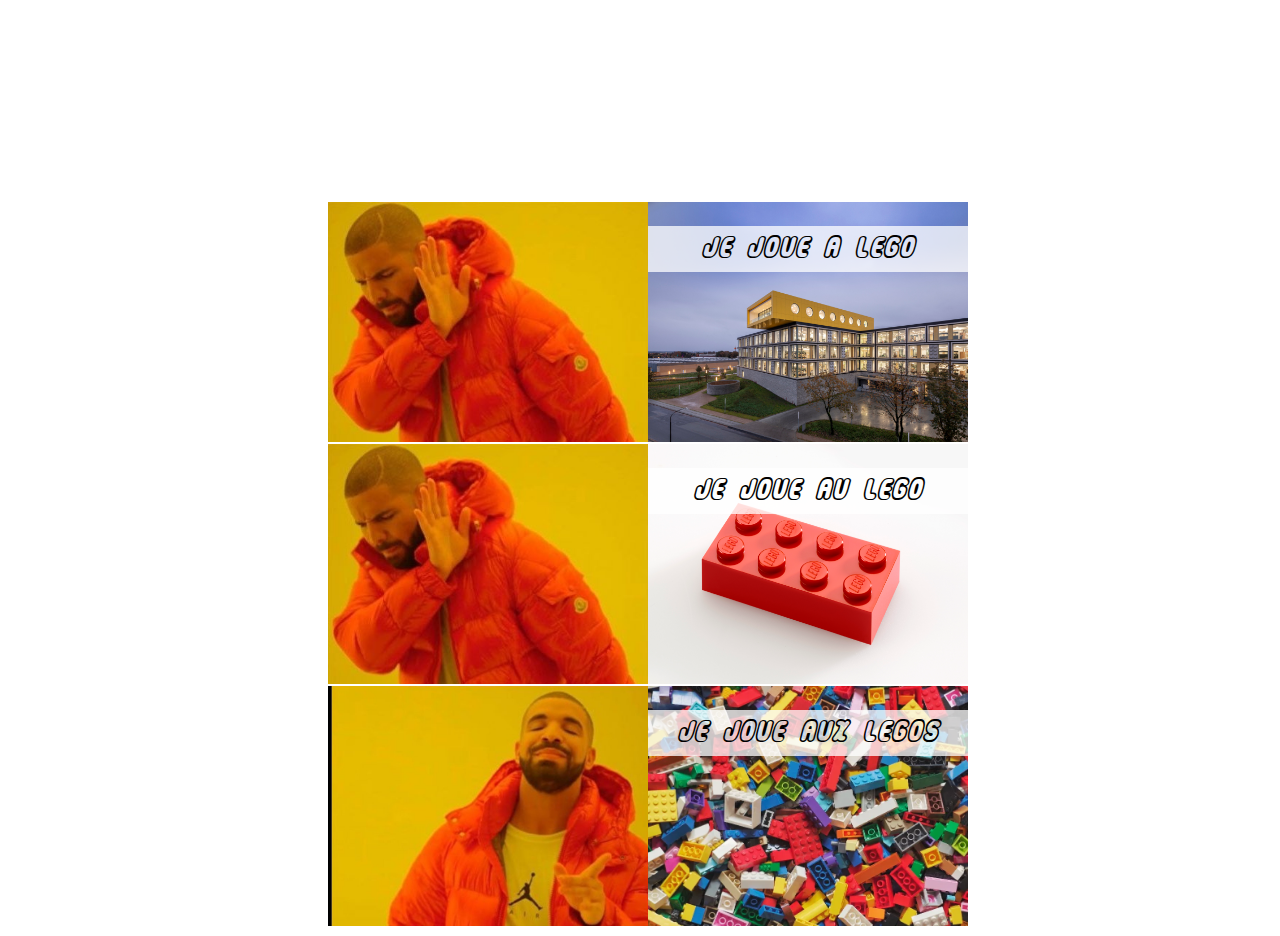
<file: index.html>
<!DOCTYPE html>
<html lang="en">

<head>
    <meta charset="UTF-8">
    <meta http-equiv="X-UA-Compatible" content="IE=edge">
    <meta name="viewport" content="width=device-width, initial-scale=1.0">
    <title>Document</title>
    <style media="screen" type="text/css">/*<![CDATA[*/@import 'stylesheet.css';/*]]>*/</style>
    <style type="text/css">div{font-family:"Legothick"}</style>
    <style>
        body {
            width: 100%;
            padding-top: 12rem;
        }

        table, tr, td {
            margin: 0;
            padding: 0;
        }

        td.image {
            display: inline-block;
            width: 20rem;
            height: 15rem;
            background-size: cover;
            background-repeat: no-repeat;
            font-size: 30px;
        }

        div.text {
            background-color: #ffffffc0;
            padding: .5rem;
            margin-top:1.5rem;
            text-align: center;
        }
        
    </style>

</head>

<body>
    <main style="display: flex; justify-content: center;">
        <table style="display: inline-block;">
            <tr>
                <td class="image" style="background-image: url(images/__orange_man_no.jpeg);"></td>
                <td class="image" style="background-image: url(images/__lego_headquarters.jpg);"><div class="text">JE JOUE A LEGO</div></td>
            </tr>
            <tr>
                <td class="image" style="background-image: url(images/__orange_man_no.jpeg);"></td>
                <td class="image" style="background-image: url(images/__one_lego.webp);"><div class="text">JE JOUE AU LEGO</div></td>
            </tr>
            <tr>
                <td class="image" style="background-image: url(images/__orange_man_yes.jpeg);"></td>
                <td class="image" style="background-image: url(images/__lots_of_legos.webp);"><div class="text">JE JOUE AUX LEGOS</div></td>
            </tr>
        </table>
    </main>
</body>

</html>
</file>
